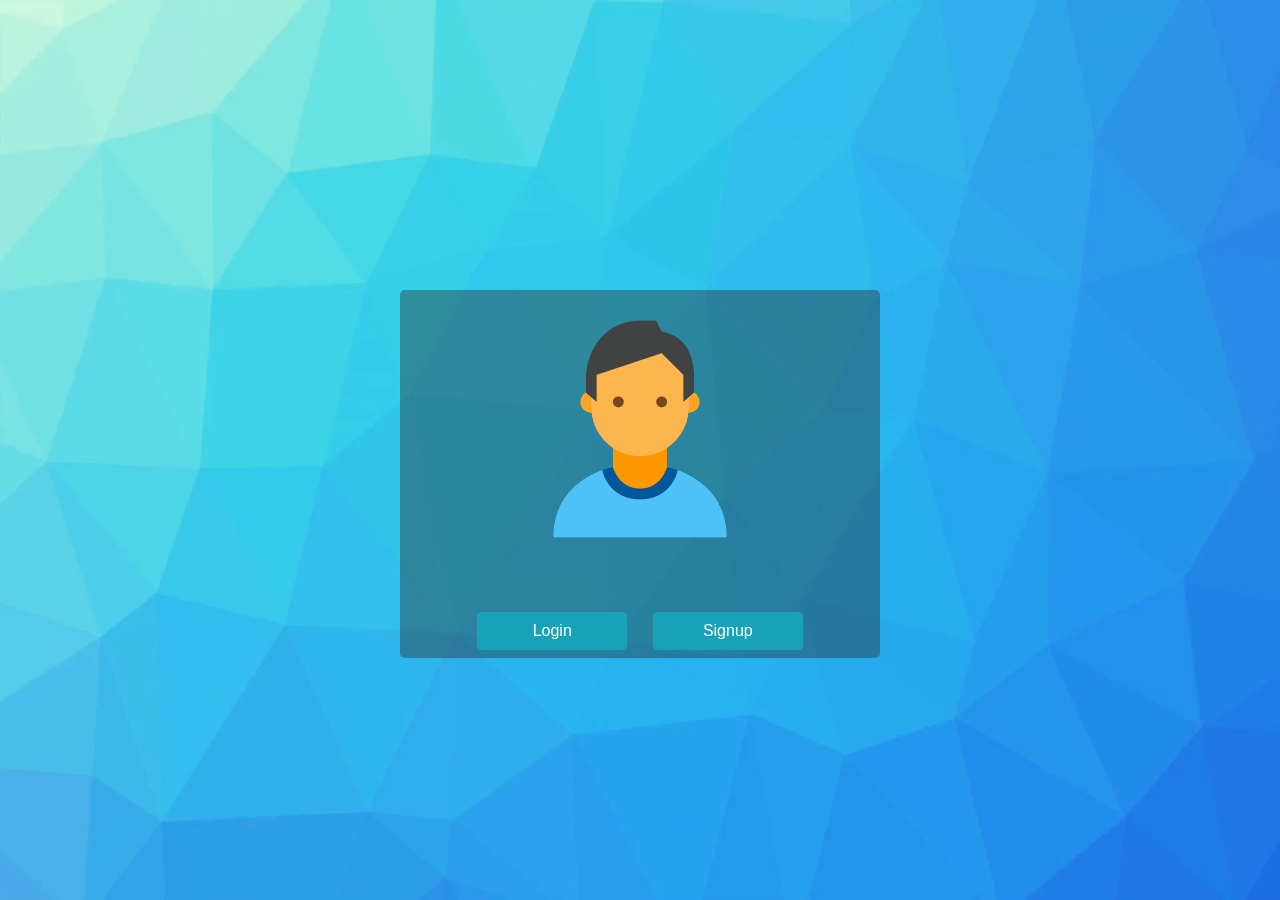
<file: Intern/index.html>
<html>
<head>
<meta charset="utf-8">
<meta name="viewport" content="width=device-width, initial-scale=1">
<link rel="stylesheet" href="https://maxcdn.bootstrapcdn.com/bootstrap/4.0.0/css/bootstrap.min.css">
<script src="https://ajax.googleapis.com/ajax/libs/jquery/3.3.1/jquery.min.js"></script>
<script src="https://cdnjs.cloudflare.com/ajax/libs/popper.js/1.12.9/umd/popper.min.js"></script>
<script src="https://maxcdn.bootstrapcdn.com/bootstrap/4.0.0/js/bootstrap.min.js"></script>
<title>Home</title>

<style type="text/css">
	
	body {
		background-image: url(bg4.png);
		background-size: 100% 100%;
	}
	#login-div {
	position:fixed;
    top: 50%;
    left: 50%;

    width:30em;
    height:23em;
    margin-top: -10em; /*set to a negative number 1/2 of your height*/
    margin-left: -15em;
	}
	#log {
		position:fixed;
    top: 68%;
    right: 51%;
    width: 150px;
	}
	#sign {
		position:fixed;
    top: 68%;
    left: 51%;
    width: 150px;
	}
	#icon {
		margin-top: -55px;
    	
    }

</style>
</head>
<body>
	
	  <div class="container jumbotron col-md-5" id="login-div" style="background: rgba(40, 43, 40, 0.4);">
        <center>
	    <img src="user.png" id="icon" class="img-fluid"> 
	    </center>
	  	<button type="submit" class="btn btn-info" id="log" onclick="document.location.href = 'login.php';" >Login</button>
		<button type="submit" class="btn btn-info" id="sign" onclick="document.location.href = 'signup.php';">Signup</button>
	  </div>
	
  
</body>
</html>
</file>
